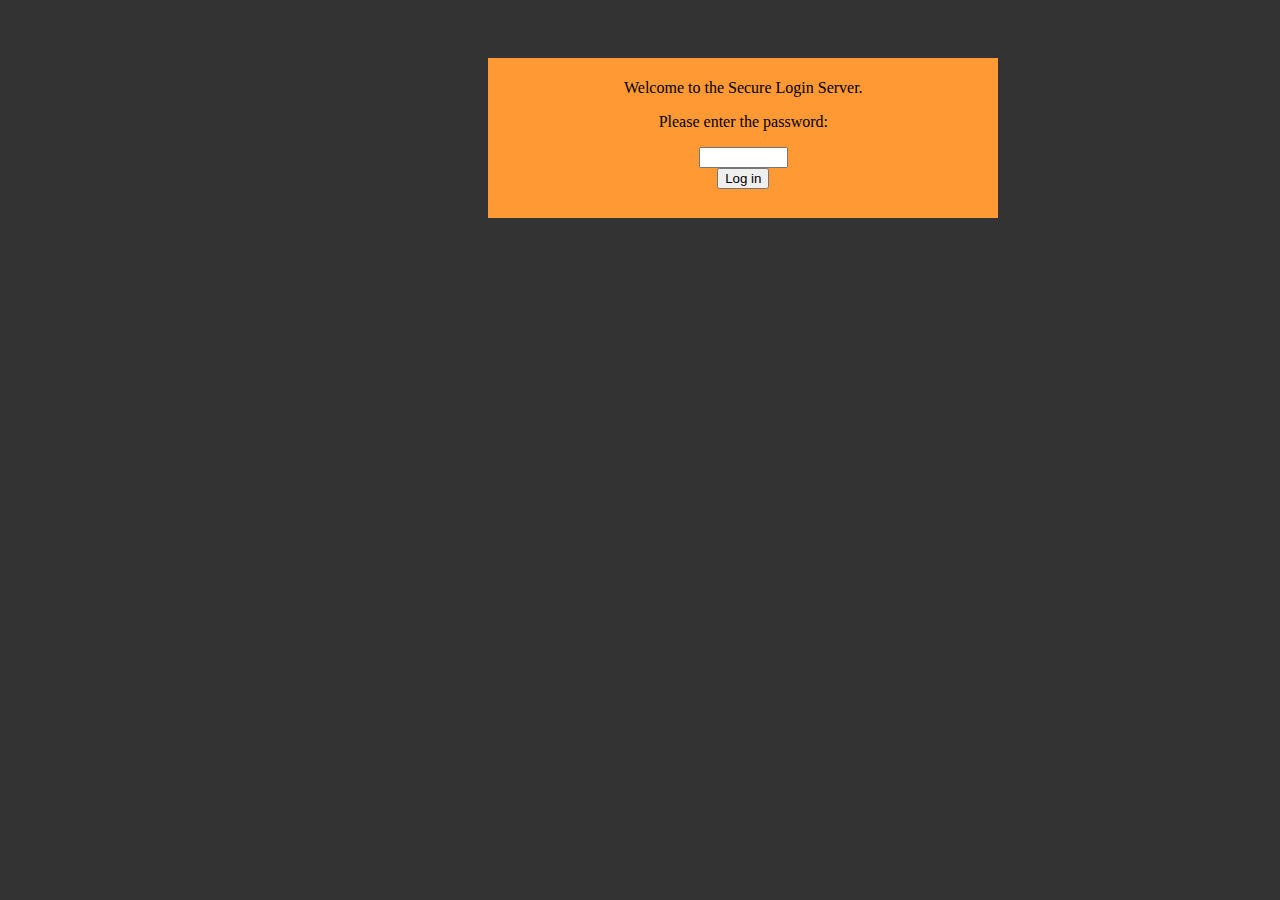
<file: files/cyberstakes/web/clientsideauth/index.html>
<html>
<head>
<title>Secure Login Server</title>
</head>
<body bgcolor="#333333">
<script type="text/javascript" src="sjcl.js"></script>

<script type="text/javascript">
  function login() {
    password = document.getElementById("password").value;
    hash = sjcl.hash.sha256.hash(password);
    digest = sjcl.codec.hex.fromBits(hash);

    if (hash == "9d155eb5bfe7f2371840c702e21f7a6e7af2d60d5c2c0b4fbace2ed71cf62fa9") {
      alert("Correct!");
      document.location="a836b3e5c481c17c3d25313965a7f9d5d5e7728e.html";
    }
    else {
      alert("Incorrect password!");
    }
  }
</script>
<div style="position:relative; padding:5px;top:50px; left:38%; width:500px; height:150px; background-color:#FF9933;">
<div style="text-align:center">
<p>Welcome to the Secure Login Server.</p>
<p>Please enter the password:</p>
<form action="index.html" method="post">
<input type="password" id="password" size="8" />
<br/>
<input type="submit" value="Log in" onclick="login(); return false;" />
</form>
</div>
</div>
</body>
</html>
</file>
